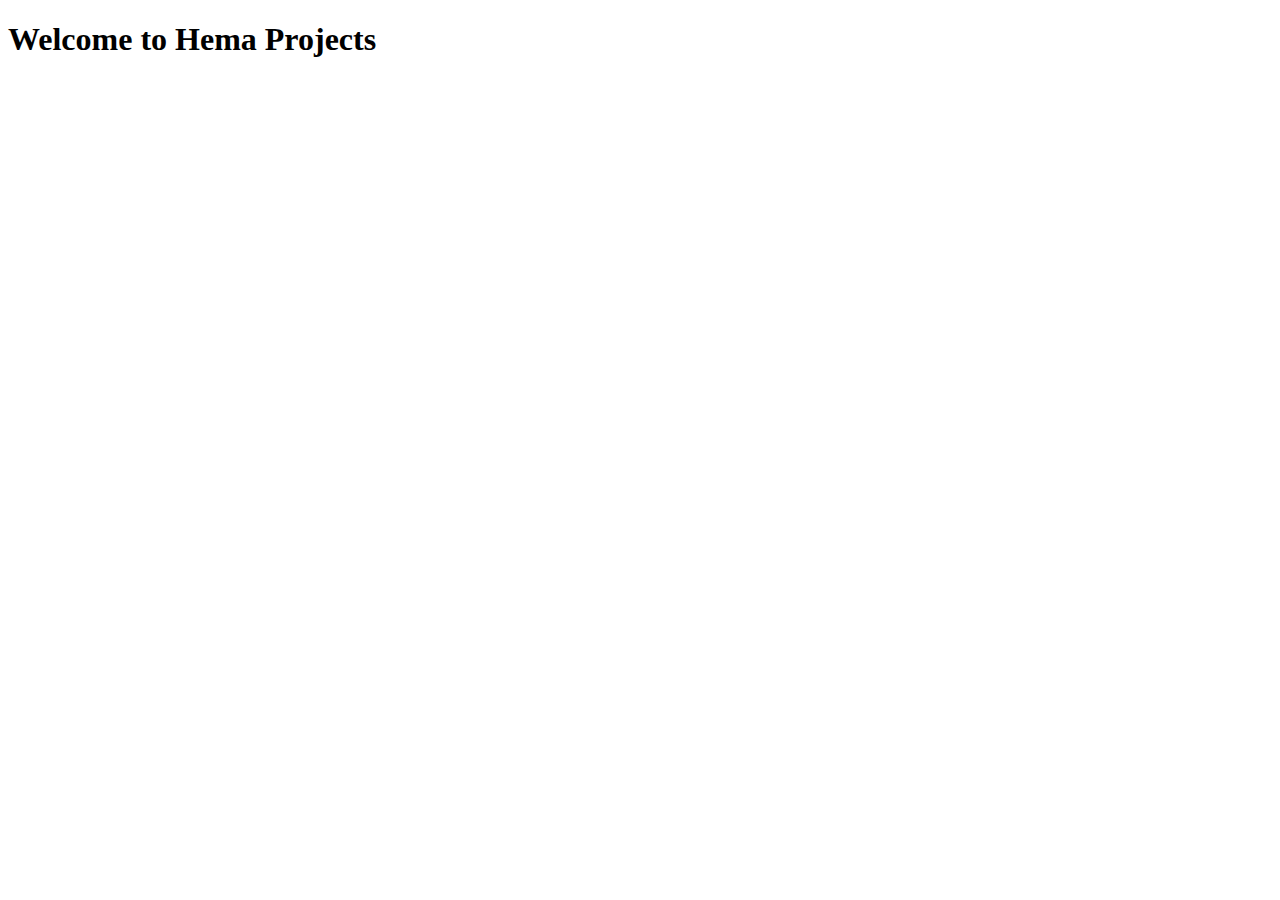
<file: index.html>
<!DOCTYPE html>
<html lang="en">
<head>
    <meta charset="UTF-8">
    <meta name="viewport" content="width=device-width, initial-scale=1.0">
    <title>Document</title>
</head>
<body>
    <h1>Welcome to Hema Projects</h1>
</body>
</html>
</file>
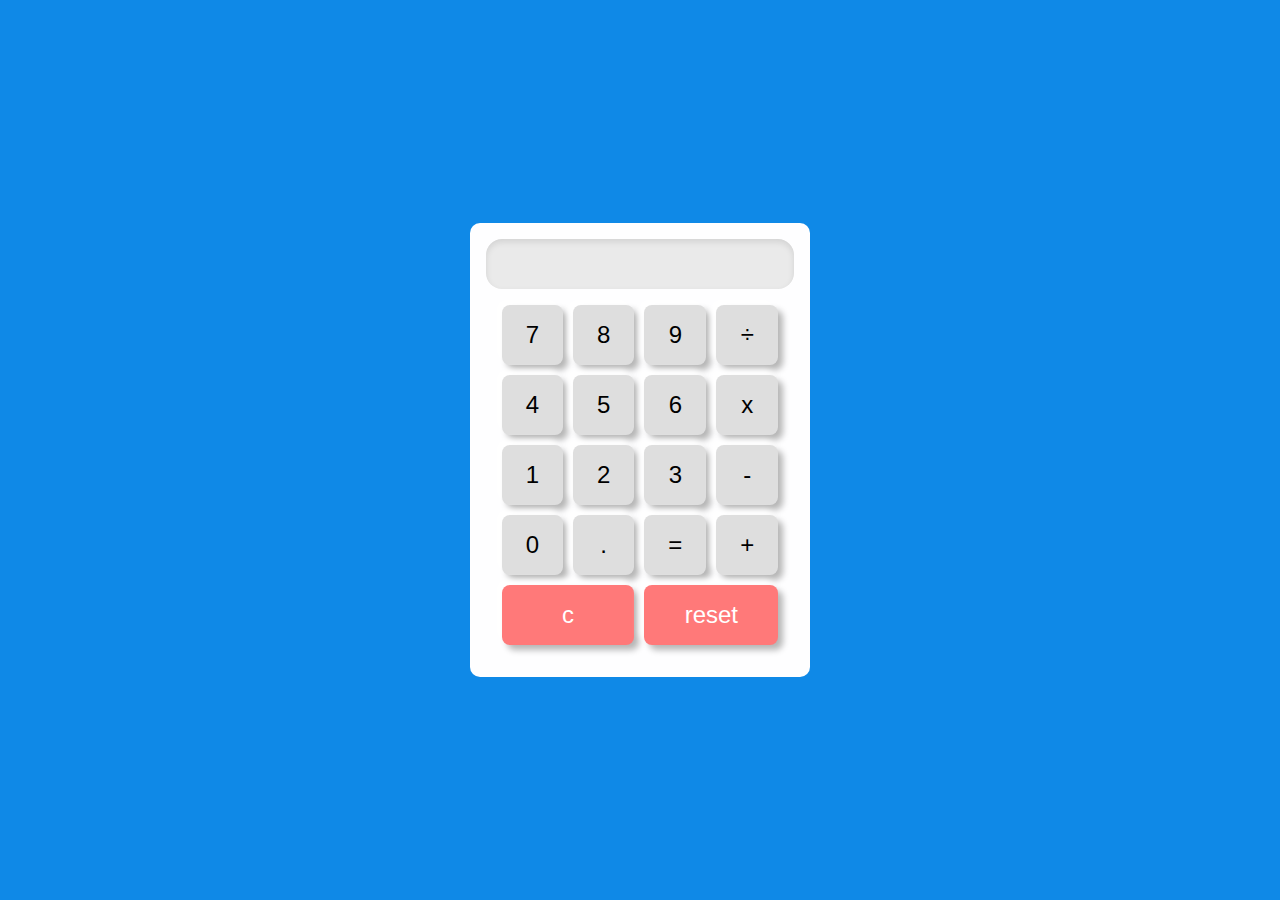
<file: calculator/index.html>
<!DOCTYPE html>
<html lang="en">
  <head>
    <meta charset="UTF-8" />
    <meta name="viewport" content="width=device-width, initial-scale=1.0" />
    <title>Modern Calculator</title>
    <link rel="stylesheet" href="style.css" />
  </head>
  <body>
    <div class="main-container">
      <div class="container">
        <div class="calculator">
          <div id="allTransactions">
            <!-- <div>1 + 5 = 100</div>
            <div>1 + 5 = 100</div>
            <div>1 + 5 = 100</div> -->
          </div>
          <div id="display">
            <span></span>
            &nbsp;
            <span></span>
            &nbsp;
            <span></span>
          </div>
          <div class="button-section">
            <button class="btn" onclick="addNumChar('7')" value="7">7</button>
            <button class="btn" onclick="addNumChar('8')" value="8">8</button>
            <button class="btn" onclick="addNumChar('9')" value="9">9</button>
            <button class="btn" onclick="divide()" value="/">÷</button>
            <button class="btn" onclick="addNumChar('4')" value="4">4</button>
            <button class="btn" onclick="addNumChar('5')" value="5">5</button>
            <button class="btn" onclick="addNumChar('6')" value="6">6</button>
            <button class="btn" onclick="multiply()" value="*">x</button>
            <button class="btn" onclick="addNumChar('1')" value="1">1</button>
            <button class="btn" onclick="addNumChar('2')" value="2">2</button>
            <button class="btn" onclick="addNumChar('3')" value="3">3</button>
            <button class="btn" onclick="subtract()" value="-">-</button>
            <button class="btn" onclick="addNumChar('0')" value="0">0</button>
            <button class="btn" onclick="addNumChar('.')" value=".">.</button>
            <button class="btn" onclick="calculate()" value="=">=</button>
            <button class="btn" onclick="add()" value="+">+</button>
            <button class="btn clear" onclick="clearDisplayValue()" value="C">c</button>
            <button class="btn reset" onclick="resetCalculator()" >reset</button>
          </div>
        </div>
      </div>
    </div>

    <script src="logic.js"></script>
  </body>
</html>
</file>
<file: calculator/style.css>
*{
    box-sizing: border-box;
    margin: 0;
    padding: 0;
    font-family: 'Arial', sans-serif;
}

.main-container{
    width: 100dvw;
    height: 100dvh;
    background-color: aqua;
}
.container{
    width: 100%;
    height: 100%;
    background-color: rgb(15, 137, 231);
    display: flex;
    align-items: center;
    justify-content: center;
}
.calculator{
    width: 340px;
    height: fit-content;
    padding: 1rem;
    border-radius: 10px;
    background-color: rgb(254, 254, 255);
    display: flex;
    flex-direction: column;
    align-items: center;
}

#allTransactions{
    min-height: fit-content;
    height: fit-content;
    max-height: 90px;
    width: 100%;
    padding: 5px 10px;
    font-size: 1rem;
    border-radius: 1rem;
    outline: none;
    box-shadow: inset 0 3px 6px rgba(0, 0, 0, 0.1);
    border: none;
    background-color: #eaeaea;
    /* display: flex; */
    display: none;
    flex-direction: column;
    align-items: end;
    /* justify-content: space-around; */
    overflow: auto;
    margin-bottom: 20px;
}

#display{
    height: 50px;
    width: 100%;
    padding-right: 10px;
    font-size: 1.5rem;
    border-radius: 1rem;
    outline: none;
    box-shadow: inset 0 3px 6px rgba(0, 0, 0, 0.1);
    border: none;
    background-color: #eaeaea;
    display: flex;
    align-items: center;
    justify-content: end;
    overflow-x: auto;
}

#display::-webkit-scrollbar {
    display: none;
}

.btn{
    padding: 1rem  1.5rem;
    font-size: 1.5rem ;
    border: none;
    /* border-radius: 0.5rem;
    background-color: #f0f0f0;
    box-shadow: 0 3px 6px rgba(0, 0, 0, 0.1); */
    cursor: pointer;
    /* transition: background-color 0.2s ease-in-out; */

    border-radius: 0.5rem;
    background: #dedede;
    box-shadow:  5px 5px 6px #b6b6b6,
    -5px -5px 6px #ffffff;
}

.btn:hover {
    background-color: #dcdcdc;
}

.button-section{
    padding: 1rem;
    display: grid;
    grid-template-columns: repeat(4,1fr);
    gap: 10px;
}

.clear{
    grid-column: span 2;
    background-color: #ff7979;
    color: #fff;
}

.reset{
    grid-column: span 2;
    background-color: #ff7979;
    color: #fff;
}

.btn.reset:hover, .btn.clear:hover {
    background-color: #ff5c5c;
}
</file>
